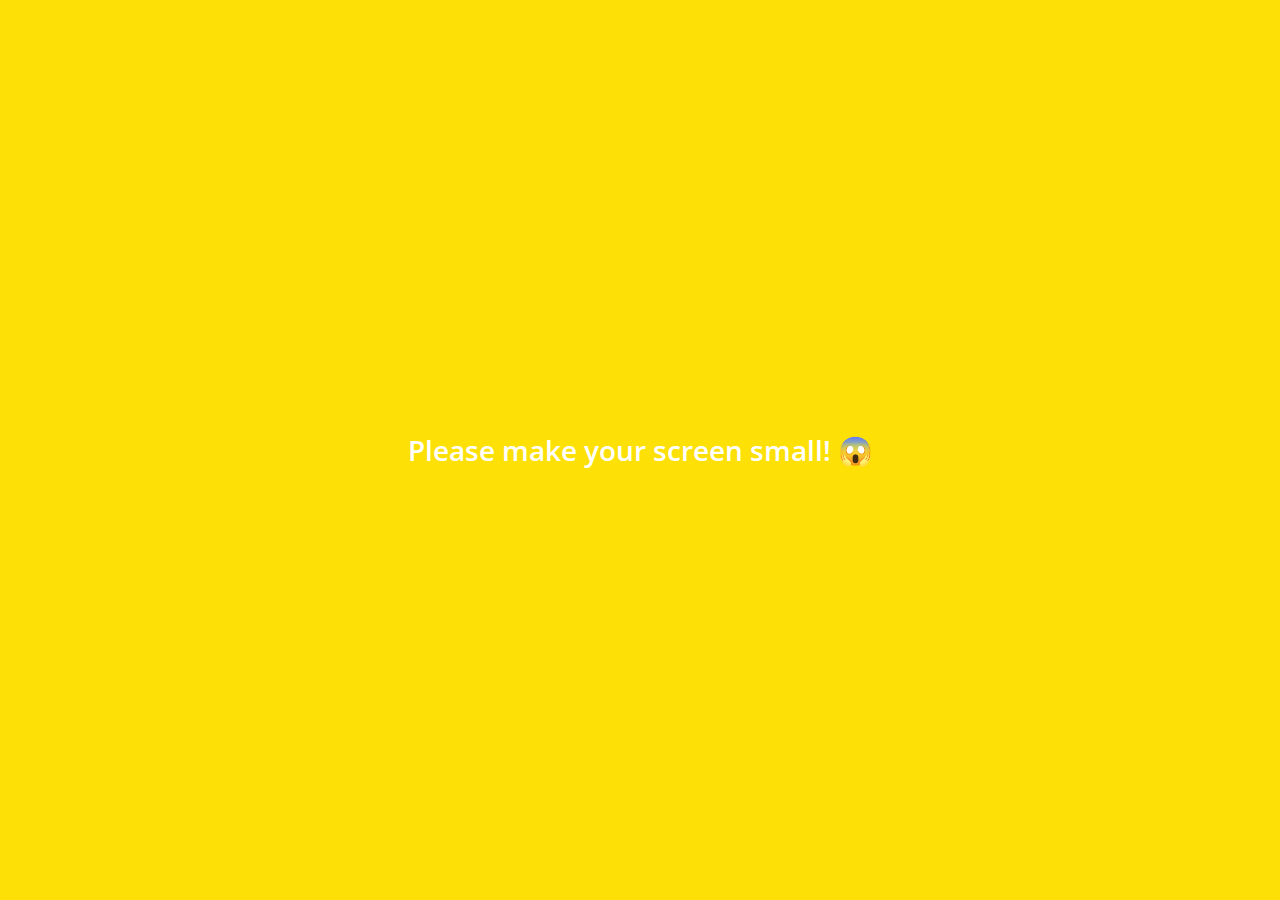
<file: index.html>
<!DOCTYPE html>
<html lang="en">
<head>
  <meta charset="UTF-8">
  <meta name="viewport" content="width=device-width, initial-scale=1.0">
  <meta http-equiv="X-UA-Compatible" content="ie=edge">
  <link rel="stylesheet"
        href="https://use.fontawesome.com/releases/v5.7.2/css/all.css"
        integrity="sha384-fnmOCqbTlWIlj8LyTjo7mOUStjsKC4pOpQbqyi7RrhN7udi9RwhKkMHpvLbHG9Sr"
        crossorigin="anonymous"/>
  <link rel="stylesheet" href="css/styles.css"/>
  <title>Chats | Kakao Clone</title>
</head>
<body>
<div class="status-bar">
  <div class="status-bar__column">
    <span class="status-bar__clock">13:53</span>
  </div>
  <div class="status-bar__column">
    <i class="fas fa-clock"></i>
    <i class="fas fa-volume-mute"></i>
    <i class="fas fa-wifi"></i>
    <span class="status-bar__battery-level">100%</span>
    <i class="fas fa-battery-full"></i>
  </div>
</div>
<header class="header">
  <div class="header__header-column">
    <h1 class="header__title">Chats</h1>
  </div>
  <div class="header__header-column">
    <span class="header__icon">
      <i class="fas fa-search"></i>
    </span>
    <span class="header__icon">
      <i class="far fa-comment"></i>
    </span>
    <span class="header__icon">
      <a href="settings.html">
        <i class="fas fa-cog"></i>
      </a>
    </span>
  </div>
</header>
<main class="chats">
  <ul class="chats__list">
    <li class="chats__chat chat">
      <a href="chat.html">
        <div class="chats__chat friend friend--lg">
          <div class="friend__column">
            <img src="images/pengsoo.jpeg" class="m-avatar friend__avatar"/>
            <div class="friend__content">
              <span class="friend__name">pengsoo</span>
              <span class="friend__bottom-text">어이 어이 어이 어이!</span>
            </div>
          </div>
          <div class="friend__column">
            <span class="chat__timestamp">Yesterday</span>
          </div>
        </div>
      </a>
    </li>
  </ul>
</main>
<nav class="nav">
  <ul class="nav__list">
    <li class="nav__list-item">
      <a href="friends.html" class="nav__list-link">
        <i class="far fa-user"></i>
      </a>
    </li>
    <li class="nav__list-item">
      <a href="index.html" class="nav__list-link">
        <div class="nav__badge">8</div>
        <i class="fas fa-comment"></i>
      </a>
    </li>
    <li class="nav__list-item">
      <a href="find.html" class="nav__list-link">
        <i class="fas fa-search"></i>
      </a>
    </li>
    <li class="nav__list-item">
      <a href="more.html" class="nav__list-link">
        <i class="fas fa-ellipsis-h"></i>
      </a>
    </li>
  </ul>
</nav>
<div class="bigScreen">
  <span class="bigScreen__text">Please make your screen small! 😱</span>
</div>
</body>
</html>
</file>
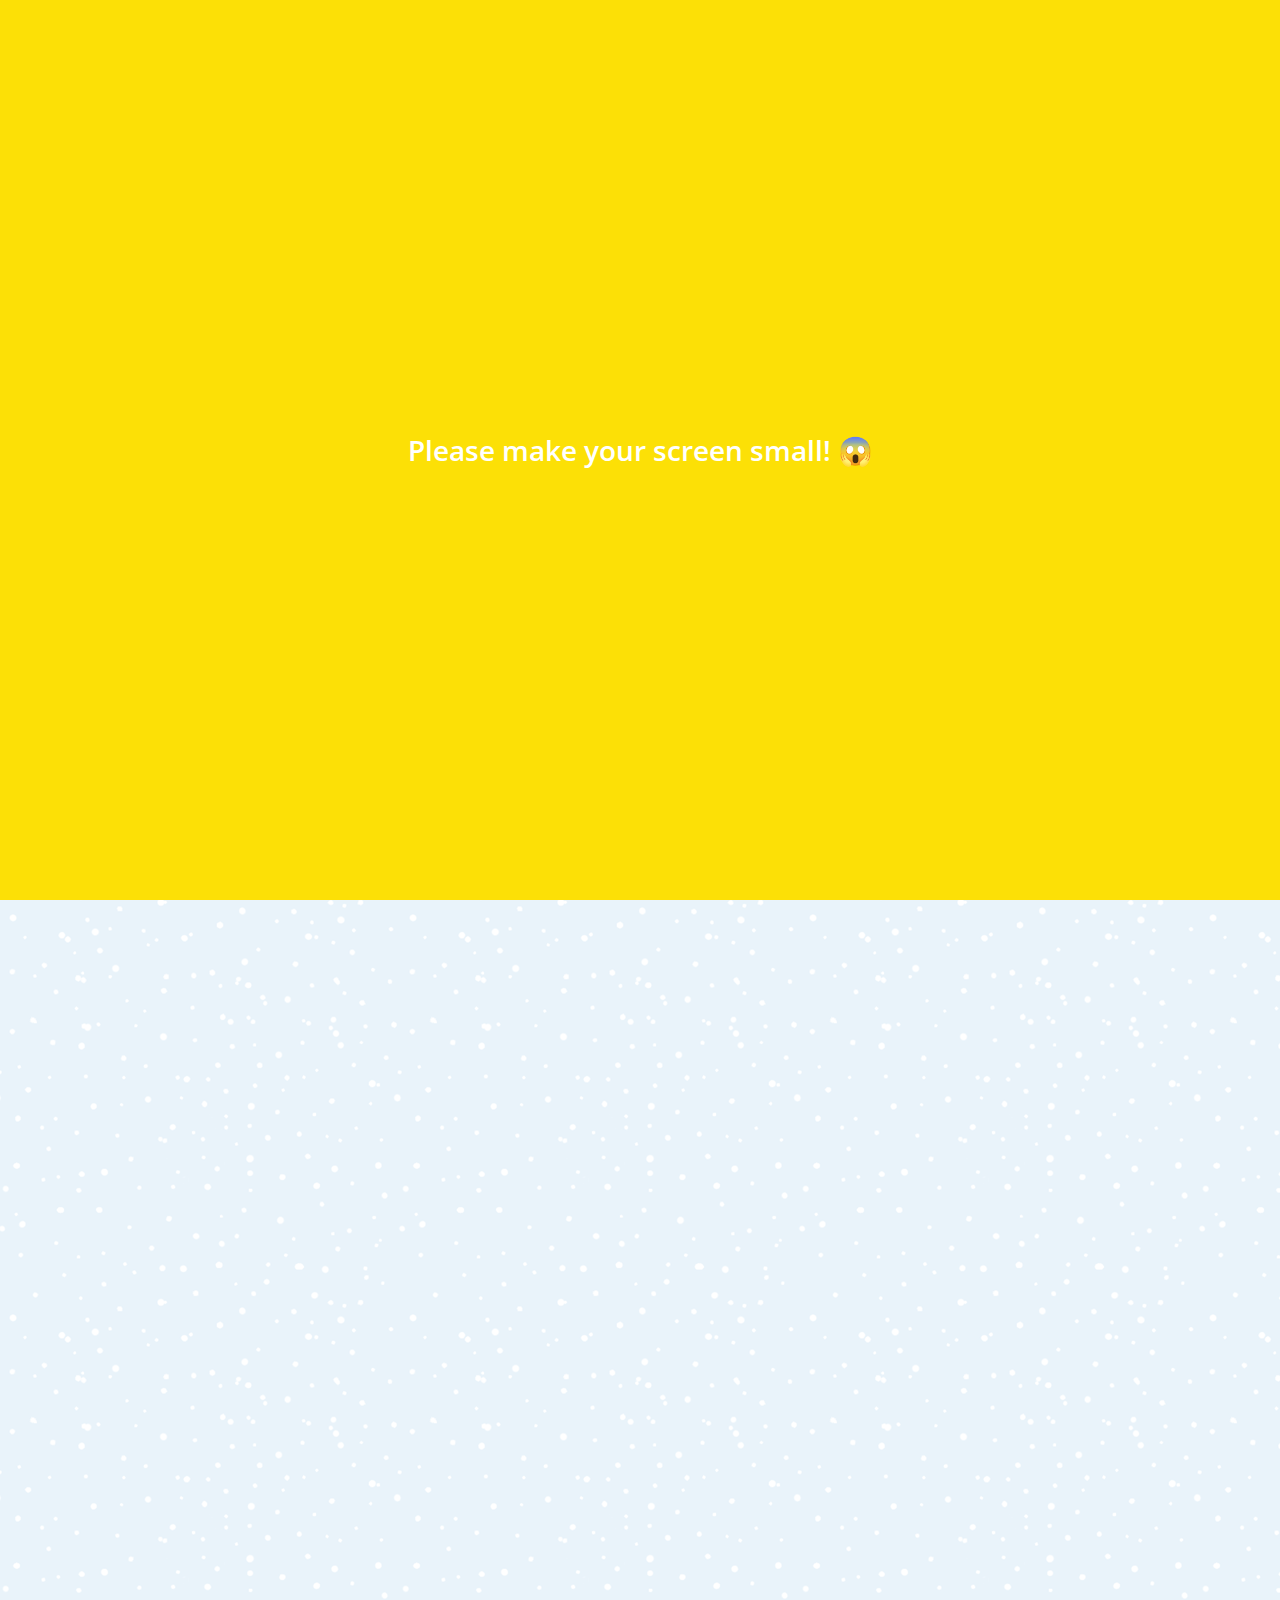
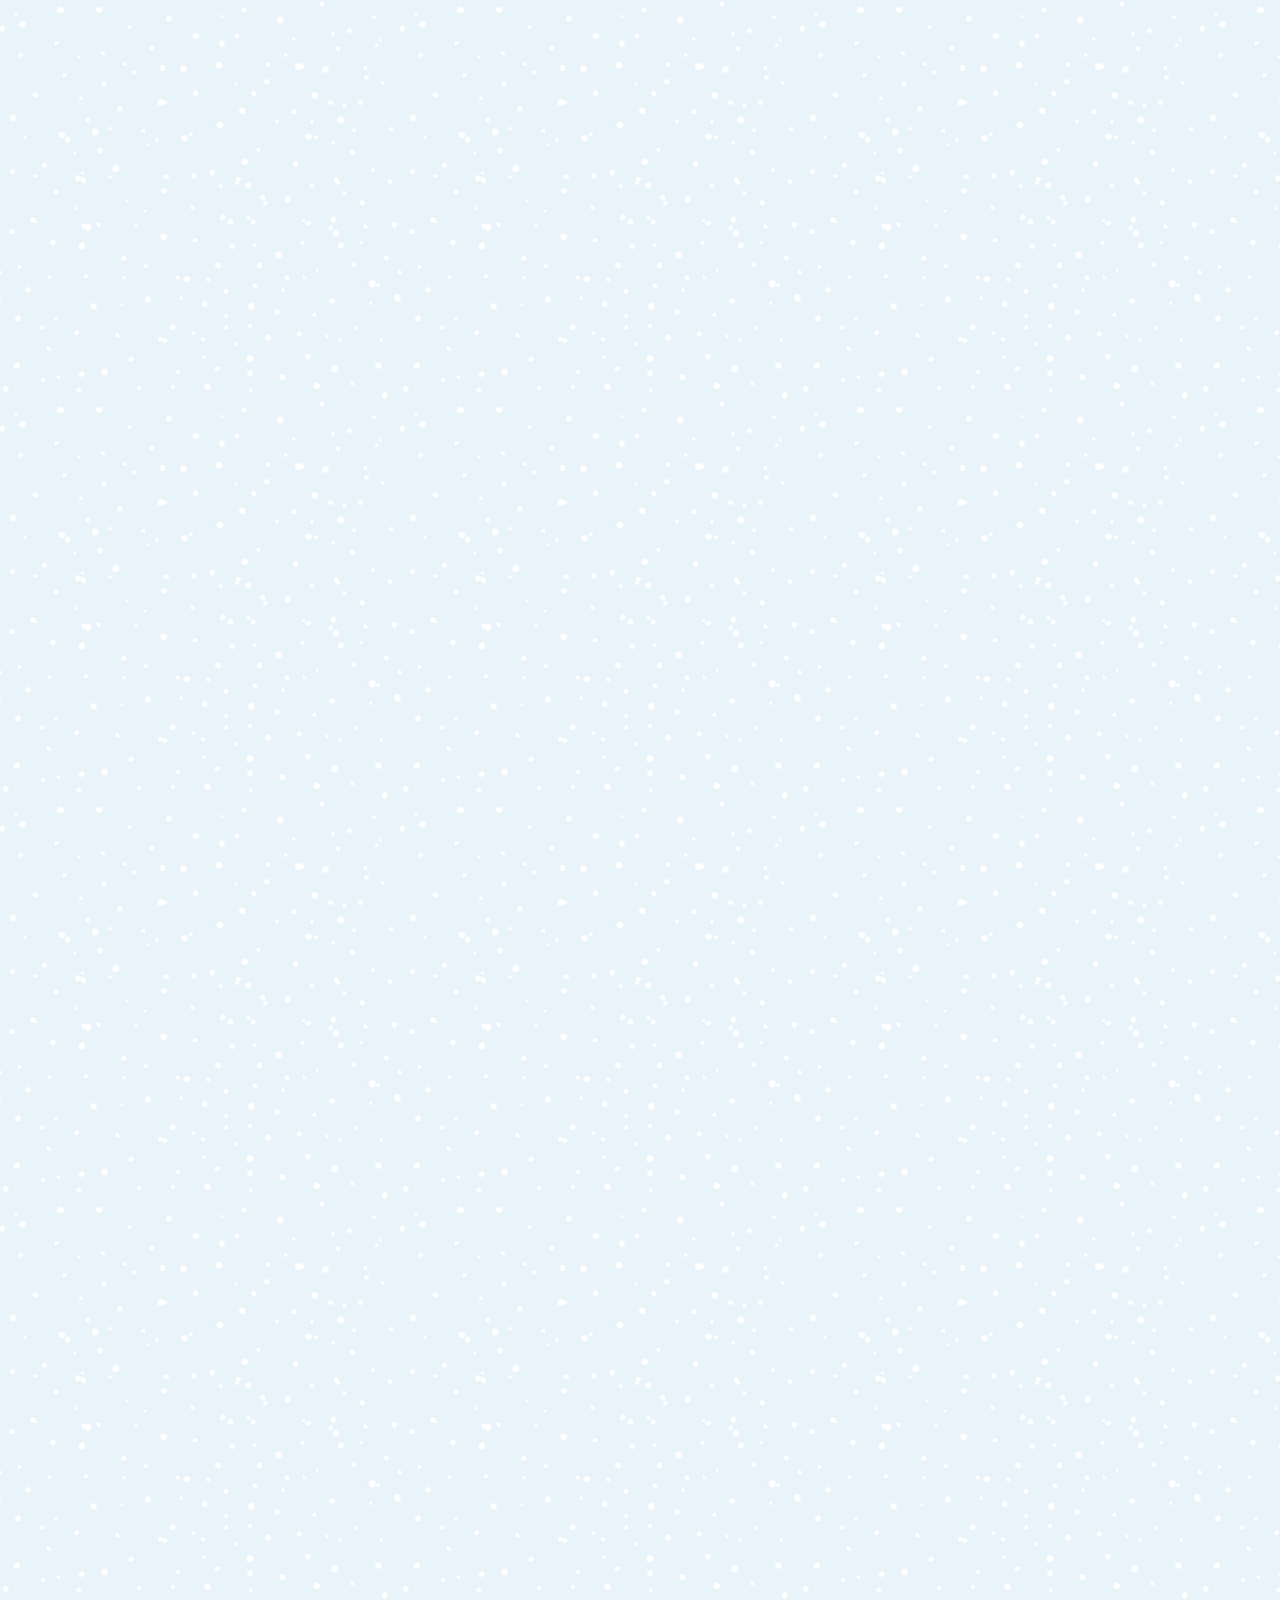
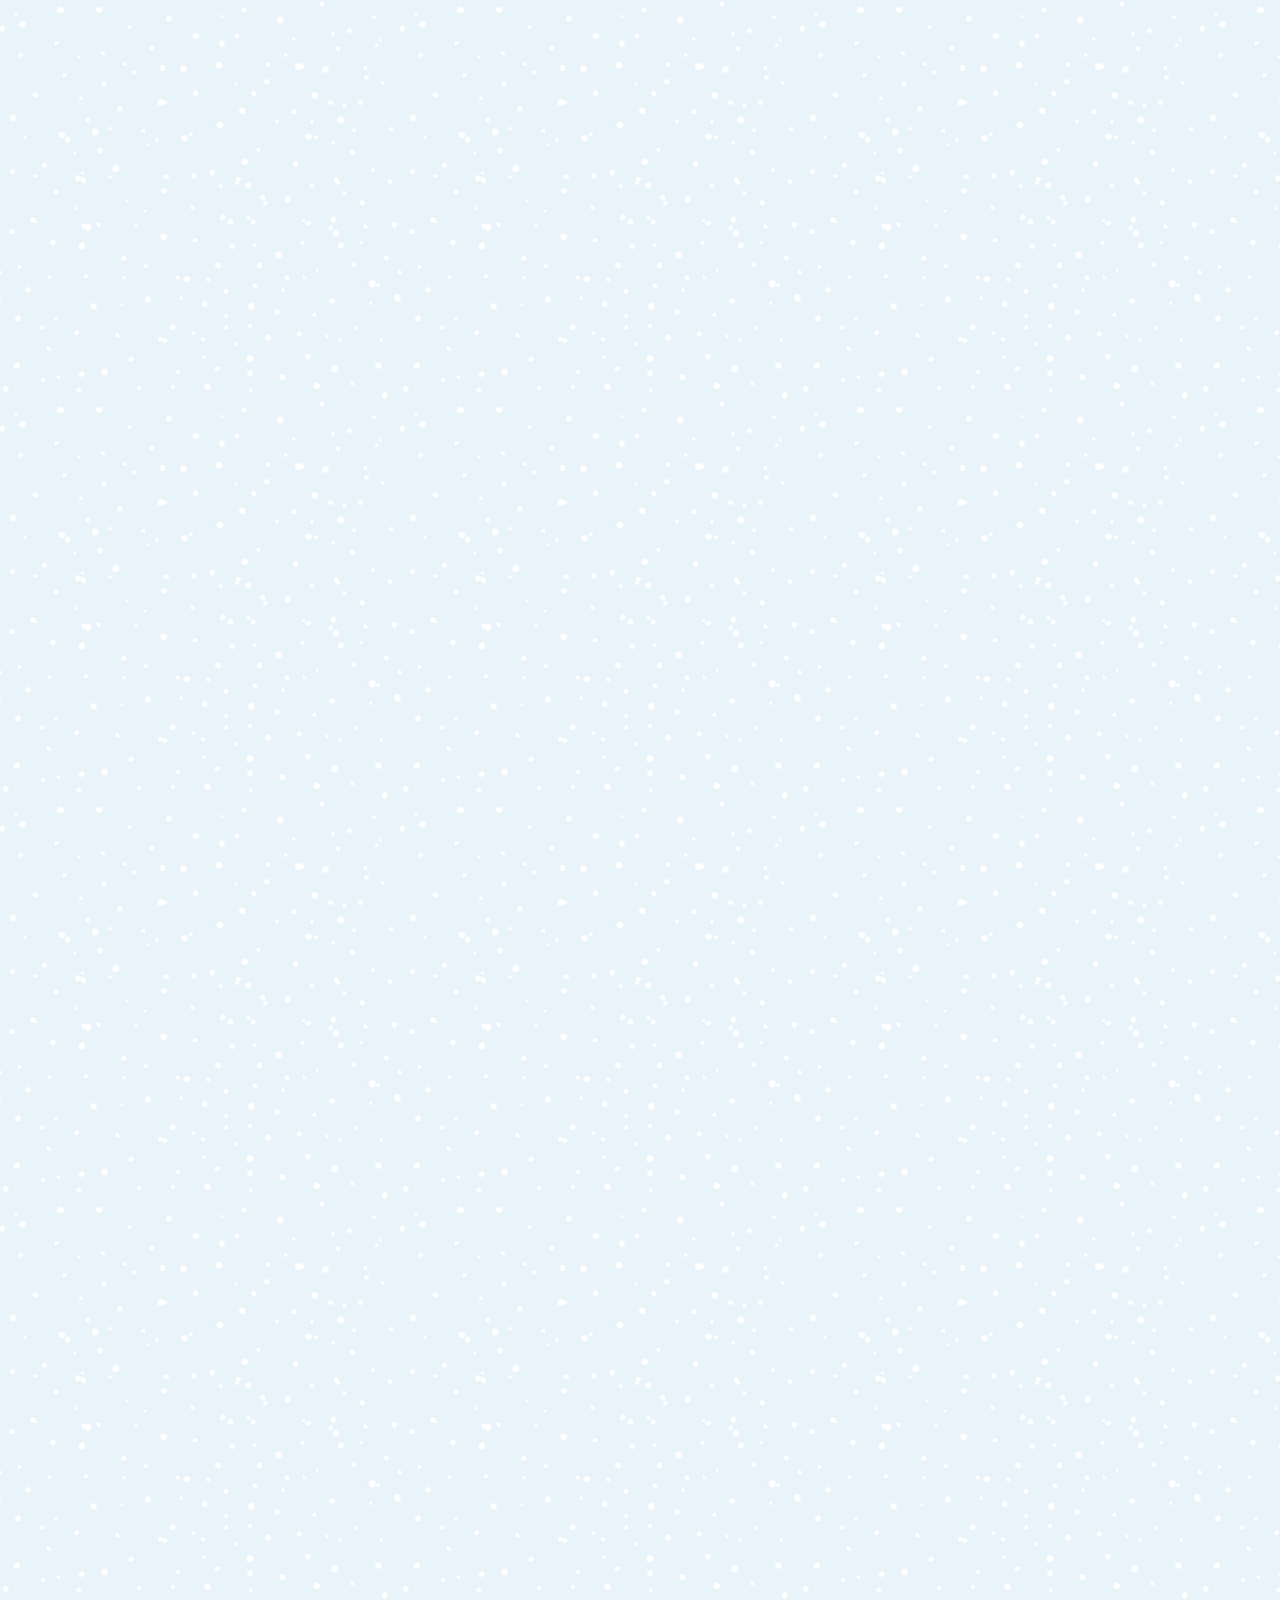
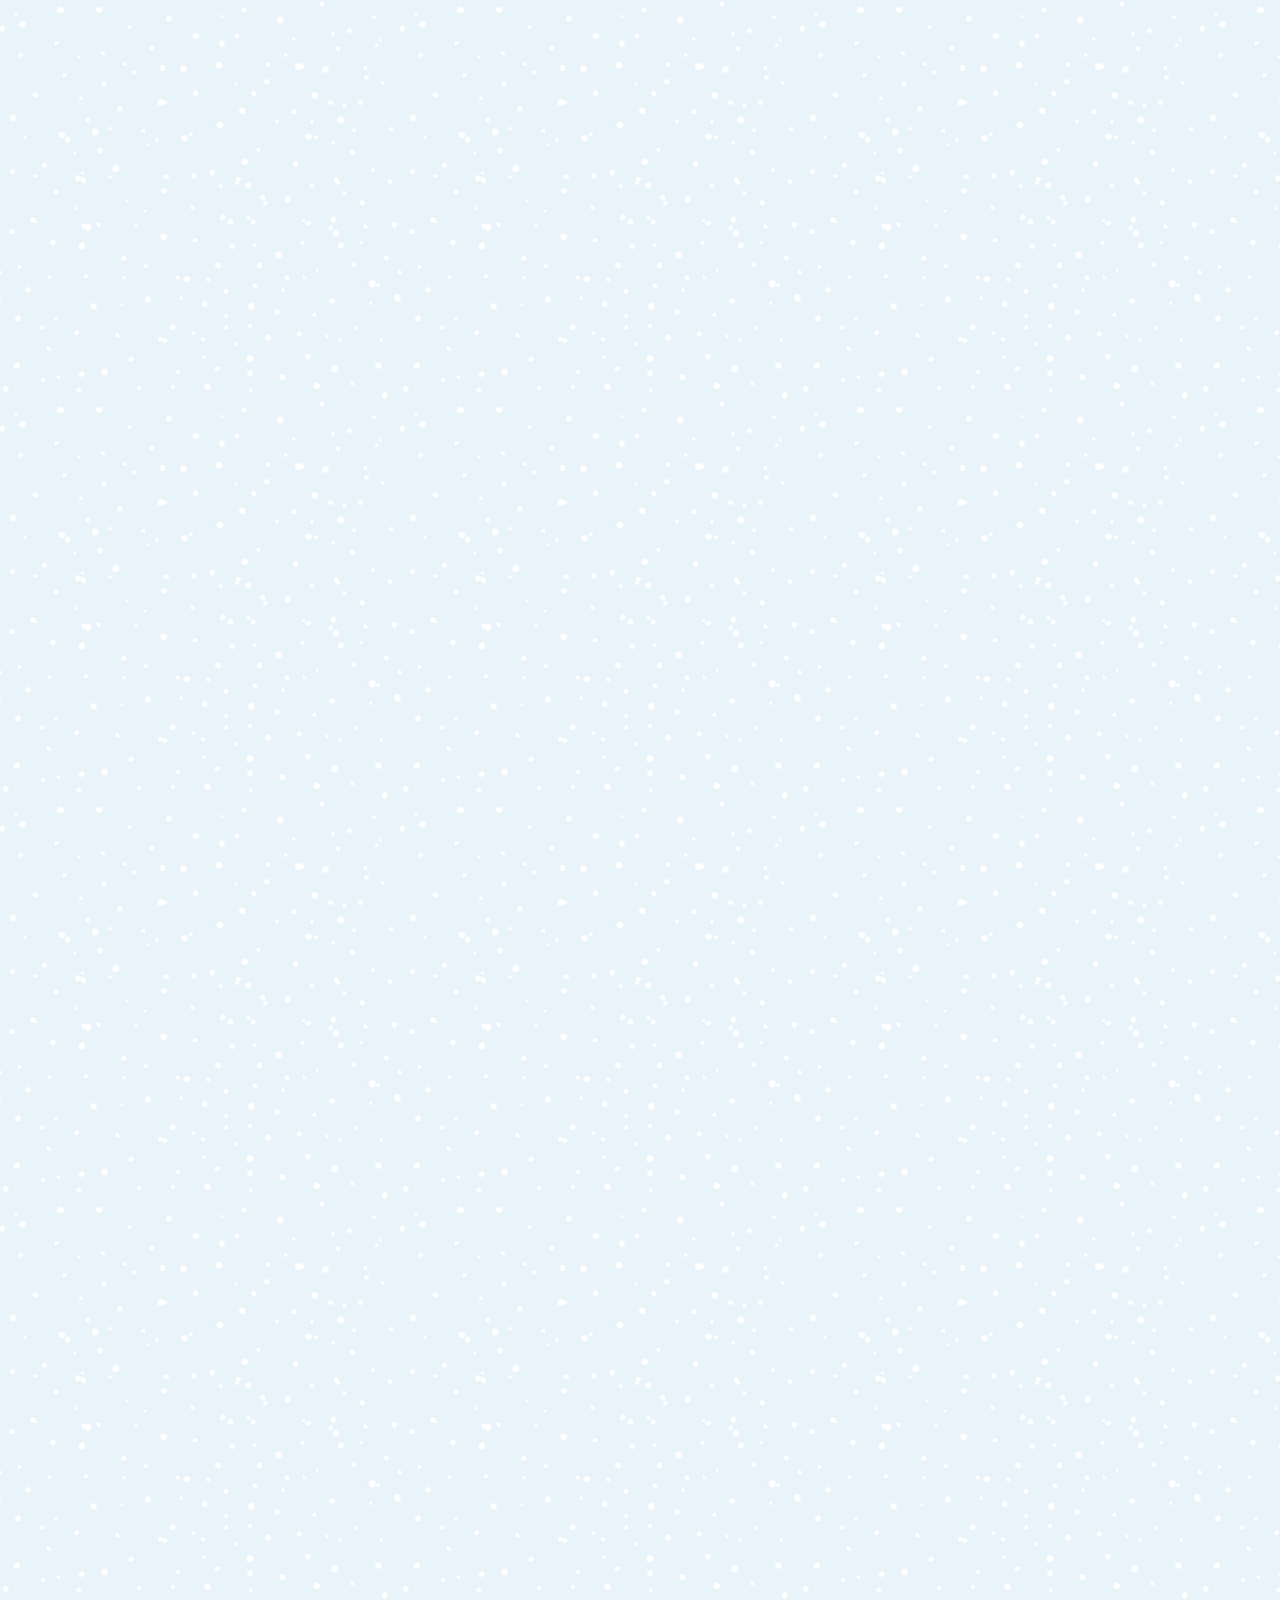
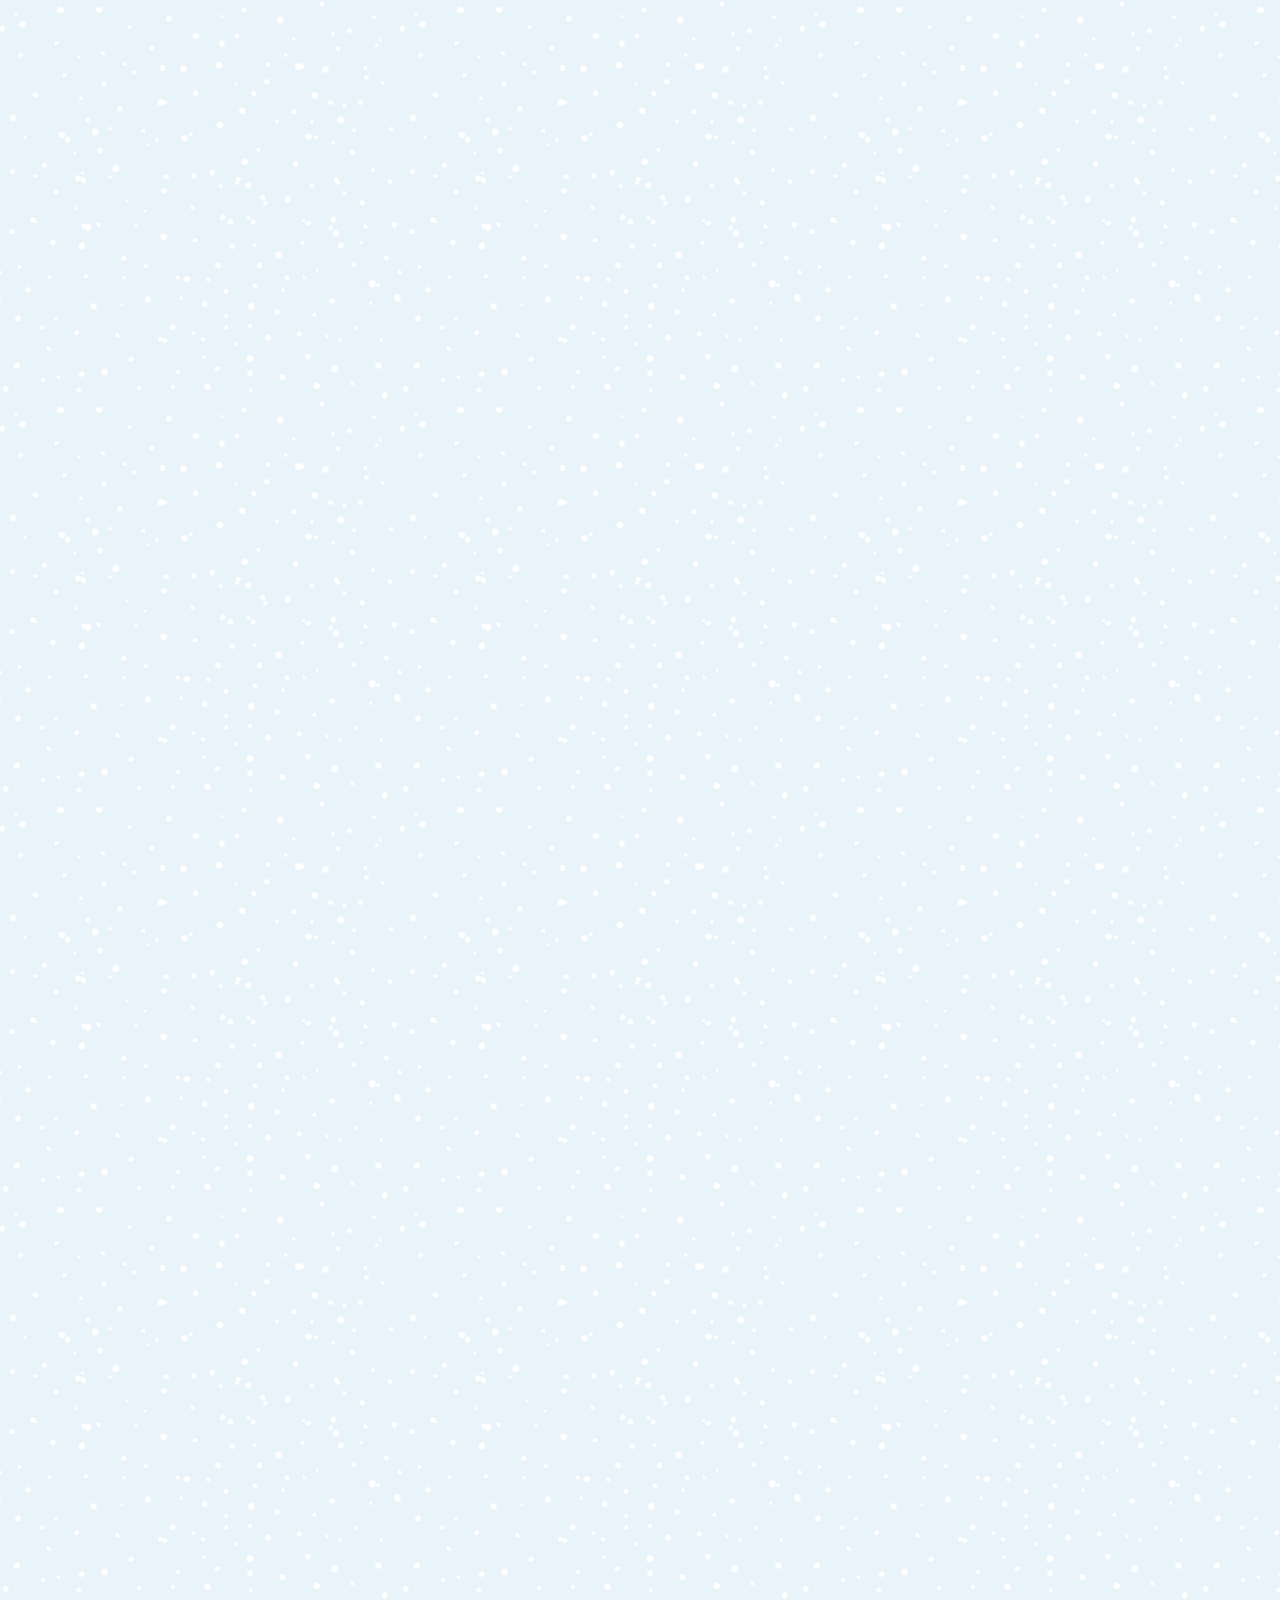
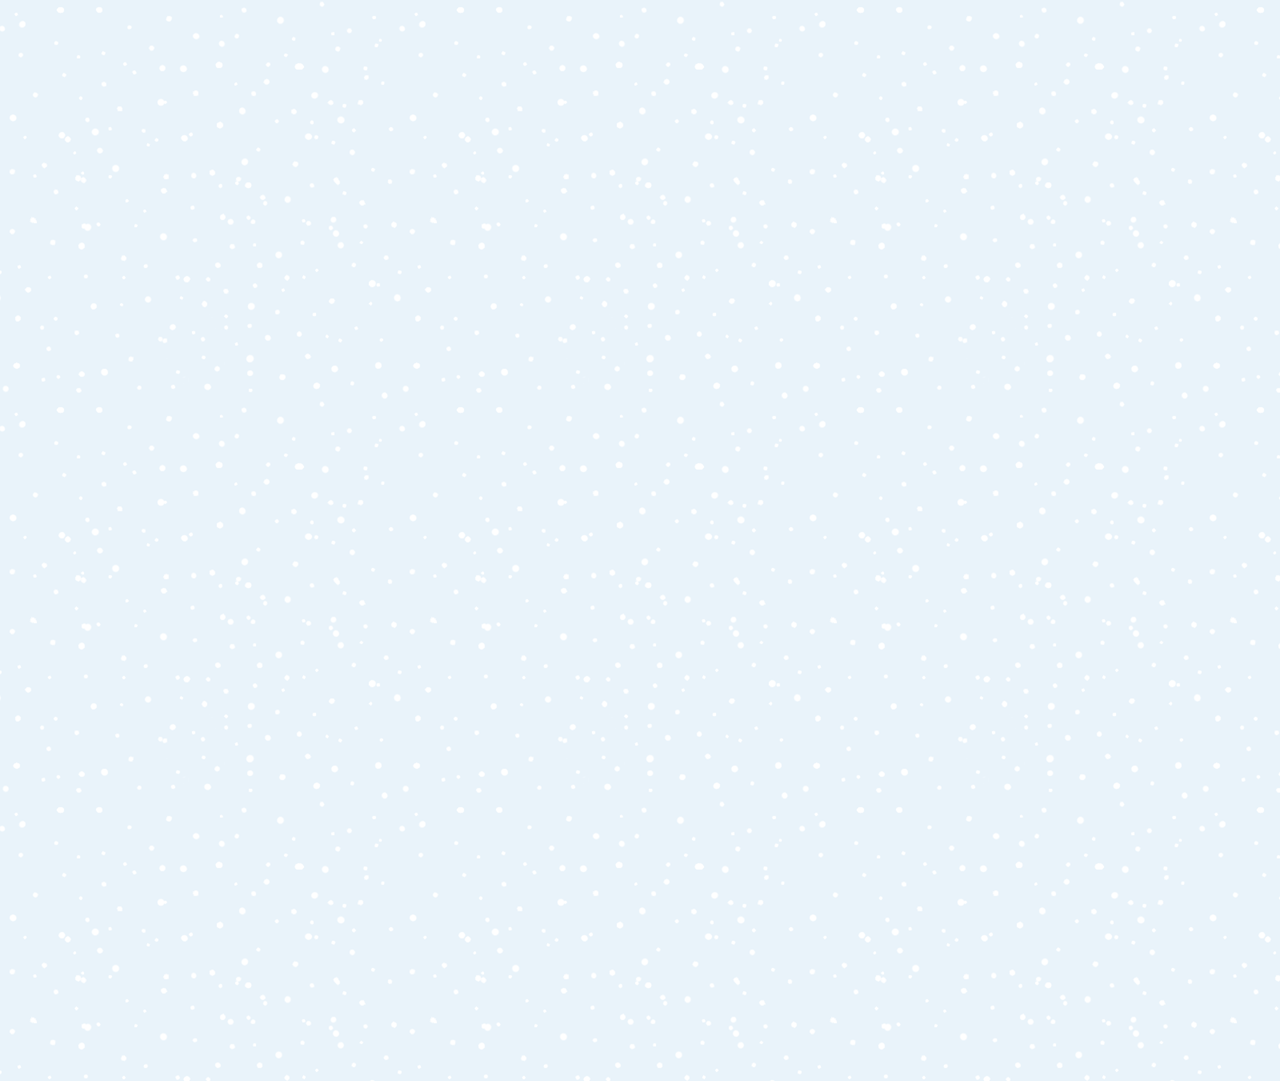
<file: chat.html>
<!DOCTYPE html>
<html lang="en">
<head>
  <meta charset="UTF-8">
  <meta name="viewport" content="width=device-width, initial-scale=1.0">
  <meta http-equiv="X-UA-Compatible" content="ie=edge">
  <link rel="stylesheet"
        href="https://use.fontawesome.com/releases/v5.7.2/css/all.css"
        integrity="sha384-fnmOCqbTlWIlj8LyTjo7mOUStjsKC4pOpQbqyi7RrhN7udi9RwhKkMHpvLbHG9Sr"
        crossorigin="anonymous"/>
  <link rel="stylesheet" href="css/styles.css"/>
  <title>Chat | Kakao Clone</title>
</head>
<body class="chats-body">
<div class="header-wrapper">
  <div class="status-bar">
    <div class="status-bar__column">
      <span class="status-bar__clock">13:53</span>
    </div>
    <div class="status-bar__column">
      <i class="fas fa-clock"></i>
      <i class="fas fa-volume-mute"></i>
      <i class="fas fa-wifi"></i>
      <span class="status-bar__battery-level">100%</span>
      <i class="fas fa-battery-full"></i>
    </div>
  </div>
  <header class="header">
    <div class="header__header-column">
      <a href="index.html" class="header__back-btn">
        <i class="fas fa-arrow-left"></i>
      </a>
      <h1 class="header__title">pengsoo</h1>
    </div>
    <div class="header__header-column">
    <span class="header__icon">
      <i class="fas fa-search"></i>
    </span>
      <span class="header__icon">
      <i class="fas fa-bars"></i>
    </span>
    </div>
  </header>
</div>
<main class="chat-screen">
  <ul class="chat__messages">
    <span class="chat__timestamp">Friday, January 11, 2019</span>
    <li class="incoming-message message">
      <img src="images/pengsoo.jpeg" class="friend__avatar" alt=""/>
      <div class="message__content">
        <span class="message__bubble">
          신이나 신이나
        </span>
        <span class="message__author">pengsoo</span>
      </div>
      <span class="message__timestamp"></span>
    </li>
    <li class="sent-message message">
      <span class="message__timestamp"></span>
      <div class="message__content">
        <span class="message__bubble">
          엣헴 엣헴 신이나
        </span>
      </div>
    </li>
    <li class="incoming-message message">
      <img src="images/pengsoo.jpeg" class="friend__avatar" alt=""/>
      <div class="message__content">
        <span class="message__bubble">
          어이 어이 어이 어이
        </span>
        <span class="message__author">pengsoo</span>
      </div>
      <span class="message__timestamp"></span>
    </li>
    <li class="sent-message message">
      <span class="message__timestamp"></span>
      <div class="message__content">
        <span class="message__bubble">
          어이 어이 어이 어이!
        </span>
      </div>
    </li>
  </ul>
</main>
<div class="chat__write-container">
  <input type="text" placeholder="Send message" class="chat__write-input chat__write">
  <div class="chat__icon-left chat__icon">
    <i class="far fa-plus-square"></i>
  </div>
  <div class="chat__icon-right chat__icon">
    <i class="far fa-smile-wink"></i>
    <i class="fas fa-microphone"></i>
  </div>
</div>
<div class="bigScreen">
  <span class="bigScreen__text">Please make your screen small! 😱</span>
</div>
</body>
</html>
</file>
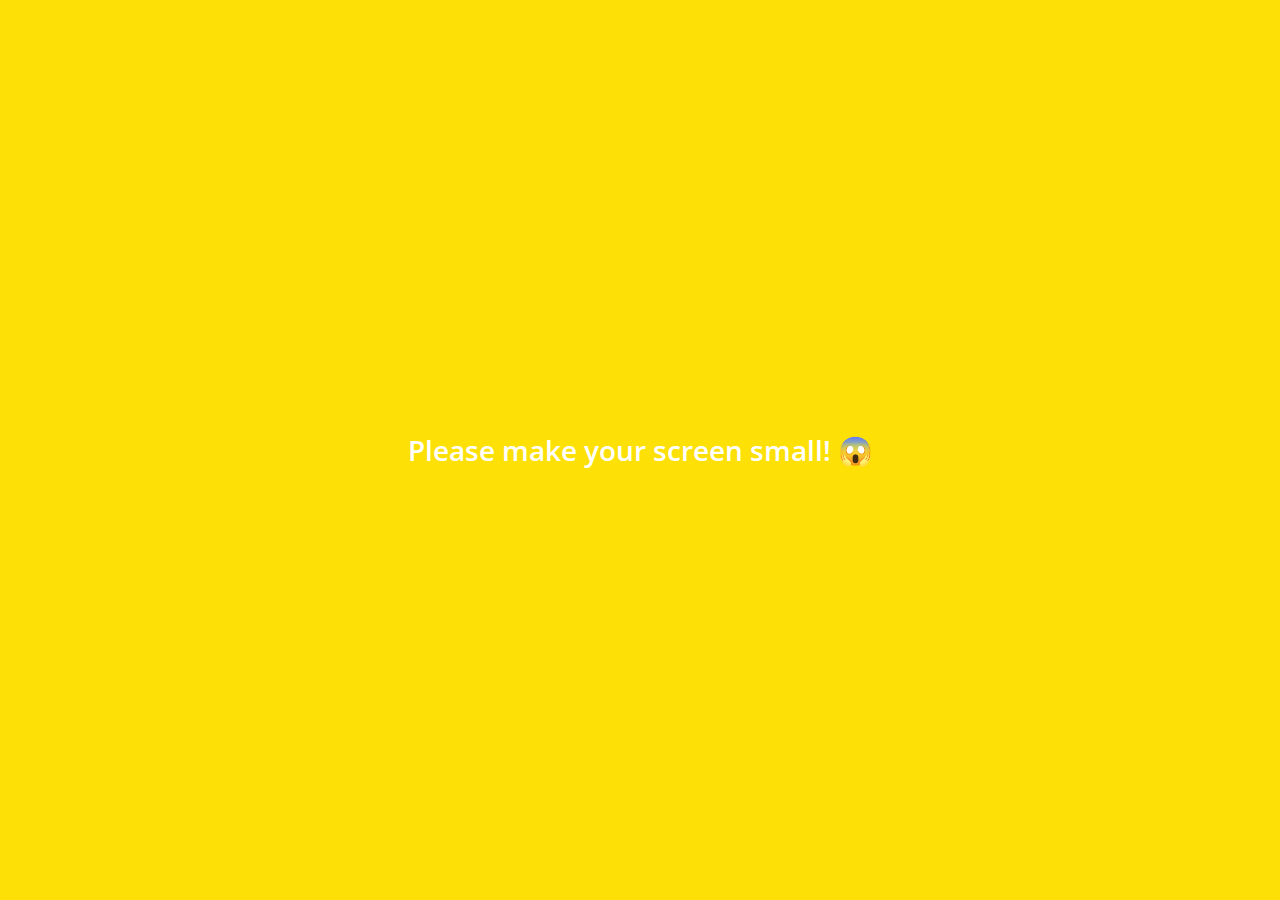
<file: find.html>
<!DOCTYPE html>
<html lang="en">
<head>
  <meta charset="UTF-8">
  <meta name="viewport" content="width=device-width, initial-scale=1.0">
  <meta http-equiv="X-UA-Compatible" content="ie=edge">
  <link rel="stylesheet"
        href="https://use.fontawesome.com/releases/v5.7.2/css/all.css"
        integrity="sha384-fnmOCqbTlWIlj8LyTjo7mOUStjsKC4pOpQbqyi7RrhN7udi9RwhKkMHpvLbHG9Sr"
        crossorigin="anonymous"/>
  <link rel="stylesheet" href="css/styles.css"/>
  <title>Find | Kakao Clone</title>
</head>
<body>
<div class="status-bar">
  <div class="status-bar__column">
    <span class="status-bar__clock">13:53</span>
  </div>
  <div class="status-bar__column">
    <i class="fas fa-clock"></i>
    <i class="fas fa-volume-mute"></i>
    <i class="fas fa-wifi"></i>
    <span class="status-bar__battery-level">100%</span>
    <i class="fas fa-battery-full"></i>
  </div>
</div>
<header class="header">
  <div class="header__header-column">
    <h1 class="header__title">Find</h1>
  </div>
  <div class="header__header-column">
    <span class="header__icon">
      <i class="fas fa-search"></i>
    </span>
    <span class="header__icon">
      <a href="settings.html">
        <i class="fas fa-cog"></i>
      </a>
    </span>
  </div>
</header>
<main class="find">
  <header class="find__header">
    <ul class="find__header-list">
      <li class="find__header-btn header-btn">
        <span class="header-btn__icon">
          <i class="fas fa-qrcode fa-2x"></i>
        </span>
        <span class="header-btn__title">
          QR Code
        </span>
      </li>
      <li class="find__header-btn header-btn">
        <span class="header-btn__icon">
          <i class="fas fa-user-plus fa-2x"></i>
        </span>
        <span class="header-btn__title">
          Add by Contacts
        </span>
      </li>
      <li class="find__header-btn header-btn">
        <span class="header-btn__icon">
          <i class="fas fa-passport fa-2x"></i>
        </span>
        <span class="header-btn__title">
          Add by ID
        </span>
      </li>
      <li class="find__header-btn header-btn">
        <span class="header-btn__icon">
          <i class="far fa-envelope fa-2x"></i>
        </span>
        <span class="header-btn__title">
          Invite
        </span>
      </li>
    </ul>
  </header>
  <ul class="find__recommended">
    <h5 class="find__title">Recommended Friends</h5>
    <li class="find__friend friend">
      <div class="friend__column">
        <img src="images/avatar-icon.png" class="friend__avatar"/>
        <div class="friend__content">
          <span class="friend__name">ugaemi</span>
        </div>
      </div>
      <div class="friend__column">
        <div class="friend__add-btn">
          <i class="fas fa-user-plus"></i>
        </div>
      </div>
    </li>
  </ul>
</main>
<nav class="nav">
  <ul class="nav__list">
    <li class="nav__list-item">
      <a href="friends.html" class="nav__list-link">
        <i class="far fa-user"></i>
      </a>
    </li>
    <li class="nav__list-item">
      <a href="index.html" class="nav__list-link">
        <i class="far fa-comment"></i>
      </a>
    </li>
    <li class="nav__list-item">
      <a href="find.html" class="nav__list-link">
        <i class="fas fa-search"></i>
      </a>
    </li>
    <li class="nav__list-item">
      <a href="more.html" class="nav__list-link">
        <i class="fas fa-ellipsis-h"></i>
      </a>
    </li>
  </ul>
</nav>
<div class="bigScreen">
  <span class="bigScreen__text">Please make your screen small! 😱</span>
</div>
</body>
</html>
</file>
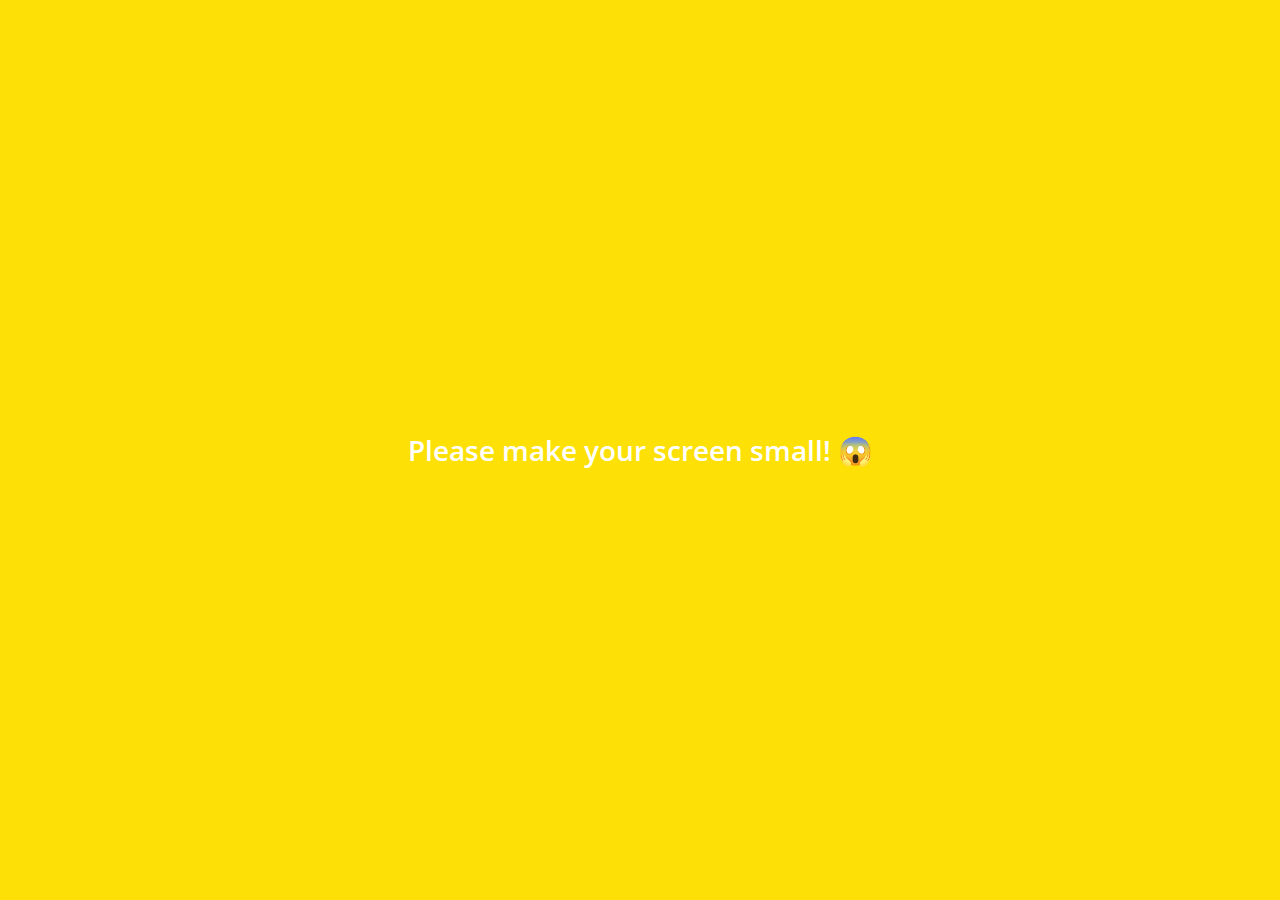
<file: friends.html>
<!DOCTYPE html>
<html lang="en">
<head>
  <meta charset="UTF-8">
  <meta name="viewport" content="width=device-width, initial-scale=1.0">
  <meta http-equiv="X-UA-Compatible" content="ie=edge">
  <link rel="stylesheet"
        href="https://use.fontawesome.com/releases/v5.7.2/css/all.css"
        integrity="sha384-fnmOCqbTlWIlj8LyTjo7mOUStjsKC4pOpQbqyi7RrhN7udi9RwhKkMHpvLbHG9Sr"
        crossorigin="anonymous"/>
  <link rel="stylesheet" href="css/styles.css"/>
  <title>Friends | Kakao Clone</title>
</head>
<body>
<div class="status-bar">
  <div class="status-bar__column">
    <span class="status-bar__clock">13:53</span>
  </div>
  <div class="status-bar__column">
    <i class="fas fa-clock"></i>
    <i class="fas fa-volume-mute"></i>
    <i class="fas fa-wifi"></i>
    <span class="status-bar__battery-level">100%</span>
    <i class="fas fa-battery-full"></i>
  </div>
</div>
<header class="header">
  <div class="header__header-column">
    <h1 class="header__title">Friends</h1>
  </div>
  <div class="header__header-column">
    <span class="header__icon">
      <i class="fas fa-search"></i>
    </span>
    <span class="header__icon">
      <i class="far fa-user"></i>
    </span>
    <span class="header__icon">
      <a href="settings.html">
        <i class="fas fa-cog"></i>
      </a>
    </span>
  </div>
</header>
<main class="friends">
  <header class="friends__header">
    <div class="friends__friend friend">
      <div class="friend__column">
        <img src="images/avatar-icon.png" class="g-avatar friend__avatar"/>
        <div class="friend__content">
          <span class="friend__name">ugaemi</span>
          <span class="friend__status">펭-하!</span>
        </div>
      </div>
      <div class="friend__column">
        <div class="friend__now-listening">
          <span>Shallow - Lady GaGa</span>
          <i class="fas fa-play"></i>
        </div>
      </div>
    </div>
  </header>
  <div class="friends__plus">
    <h5 class="friends__title">Plus Friend</h5>
    <div class="friends__friend friend">
      <div class="friend__column">
        <img src="images/avatar-icon.png" class="friend__avatar"/>
        <div class="friend__content">
          <span class="friend__name">Plus Friend</span>
        </div>
      </div>
      <div class="friend__column"></div>
    </div>
  </div>
  <ul class="friends__list">
    <h5 class="friends__title">Friends 14</h5>
    <li class="friends__friend friend">
      <div class="friend__column">
        <img src="images/pengsoo.jpeg" class="friend__avatar"/>
        <div class="friend__content">
          <span class="friend__name">pengsoo</span>
          <span class="friend__status">찹쌀떡</span>
        </div>
      </div>
      <div class="friend__column">
        <div class="friend__now-listening">
          <span>Santa Tell Me - Ariana Grande</span>
          <i class="fas fa-play"></i>
        </div>
      </div>
    </li>
  </ul>
</main>
<nav class="nav">
  <ul class="nav__list">
    <li class="nav__list-item">
      <a href="friends.html" class="nav__list-link">
        <i class="fas fa-user"></i>
      </a>
    </li>
    <li class="nav__list-item">
      <a href="index.html" class="nav__list-link">
        <i class="far fa-comment"></i>
      </a>
    </li>
    <li class="nav__list-item">
      <a href="find.html" class="nav__list-link">
        <i class="fas fa-search"></i>
      </a>
    </li>
    <li class="nav__list-item">
      <a href="more.html" class="nav__list-link">
        <i class="fas fa-ellipsis-h"></i>
      </a>
    </li>
  </ul>
</nav>
<div class="bigScreen">
  <span class="bigScreen__text">Please make your screen small! 😱</span>
</div>
</body>
</html>
</file>
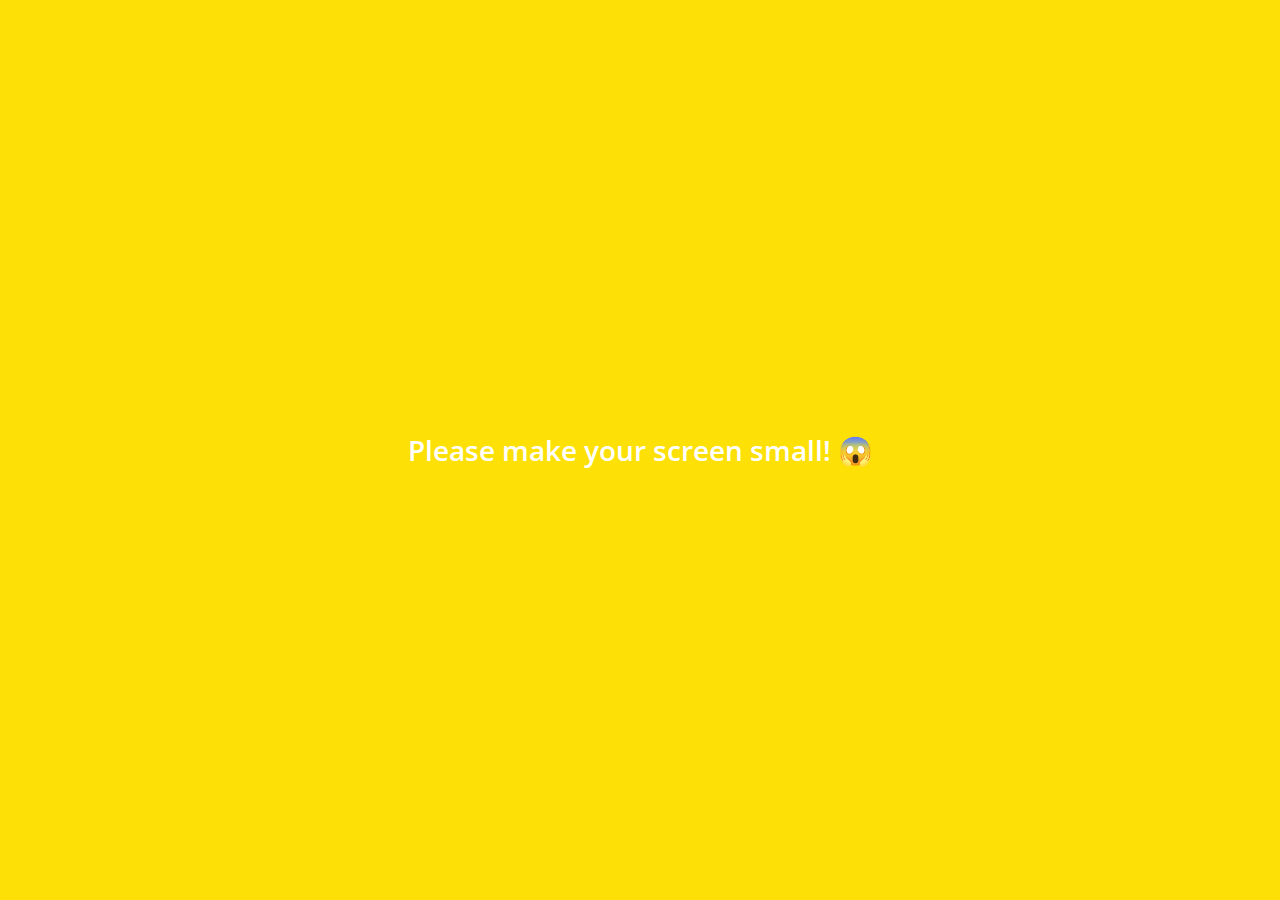
<file: more.html>
<!DOCTYPE html>
<html lang="en">
<head>
  <meta charset="UTF-8">
  <meta name="viewport" content="width=device-width, initial-scale=1.0">
  <meta http-equiv="X-UA-Compatible" content="ie=edge">
  <link rel="stylesheet"
        href="https://use.fontawesome.com/releases/v5.7.2/css/all.css"
        integrity="sha384-fnmOCqbTlWIlj8LyTjo7mOUStjsKC4pOpQbqyi7RrhN7udi9RwhKkMHpvLbHG9Sr"
        crossorigin="anonymous"/>
  <link rel="stylesheet" href="css/styles.css"/>
  <title>More | Kakao Clone</title>
</head>
<body>
<div class="status-bar">
  <div class="status-bar__column">
    <span class="status-bar__clock">13:53</span>
  </div>
  <div class="status-bar__column">
    <i class="fas fa-clock"></i>
    <i class="fas fa-volume-mute"></i>
    <i class="fas fa-wifi"></i>
    <span class="status-bar__battery-level">100%</span>
    <i class="fas fa-battery-full"></i>
  </div>
</div>
<header class="header">
  <div class="header__header-column">
    <h1 class="header__title">More</h1>
  </div>
  <div class="header__header-column">
    <span class="header__icon">
      <i class="fas fa-search"></i>
    </span>
    <span class="header__icon">
      <i class="fas fa-qrcode"></i>
    </span>
    <span class="header__icon">
      <a href="settings.html">
        <i class="fas fa-cog"></i>
      </a>
    </span>
  </div>
</header>
<main class="more">
  <header class="more__header">
    <div class="friends__friend friend">
      <div class="friend__column">
        <img src="images/avatar-icon.png" class="g-avatar friend__avatar" />
        <div class="friend__content">
          <span class="friend__name">ugaemi</span>
          <span class="friend__status">u.gaemi@gmail.com</span>
        </div>
      </div>
      <div class="friend__column">
        <i class="far fa-comment-alt"></i>
      </div>
    </div>
    <ul class="more__btn-list">
      <li class="more__btn">
        <span class="more__btn-icon">
          <i class="far fa-smile fa-2x"></i>
        </span>
        <span class="more__btn-title">Emoticons</span>
      </li>
      <li class="more__btn">
        <span class="more__btn-icon">
          <i class="fas fa-brush fa-2x"></i>
        </span>
        <span class="more__btn-title">Themes</span>
      </li>
      <li class="more__btn">
        <span class="more__btn-icon">
          <i class="fab fa-kickstarter-k fa-2x"></i>
        </span>
        <span class="more__btn-title">Account</span>
      </li>
    </ul>
  </header>
  <section class="more__suggestions">
    <h5 class="more__title">Suggestions</h5>
    <ul class="more__suggestions-list">
      <li class="more__suggestion suggestion">
        <span class="suggestion__icon">
          <i class="fas fa-quote-right"></i>
        </span>
        <span class="suggestion__title">KaKao Story</span>
      </li>
      <li class="more__suggestion suggestion">
        <span class="suggestion__icon">
          <i class="fas fa-beer"></i>
        </span>
        <span class="suggestion__title">KaKao Friends</span>
      </li>
      <li class="more__suggestion suggestion">
        <span class="suggestion__icon">
          <i class="fas fa-gamepad"></i>
        </span>
        <span class="suggestion__title">Friends Gem</span>
      </li>
    </ul>
  </section>
</main>
<nav class="nav">
  <ul class="nav__list">
    <li class="nav__list-item">
      <a href="friends.html" class="nav__list-link">
        <i class="far fa-user"></i>
      </a>
    </li>
    <li class="nav__list-item">
      <a href="index.html" class="nav__list-link">
        <i class="far fa-comment"></i>
      </a>
    </li>
    <li class="nav__list-item">
      <a href="find.html" class="nav__list-link">
        <i class="fas fa-search"></i>
      </a>
    </li>
    <li class="nav__list-item">
      <a href="more.html" class="nav__list-link">
        <i class="fas fa-ellipsis-h"></i>
      </a>
    </li>
  </ul>
</nav>
<div class="bigScreen">
  <span class="bigScreen__text">Please make your screen small! 😱</span>
</div>
</body>
</html>
</file>
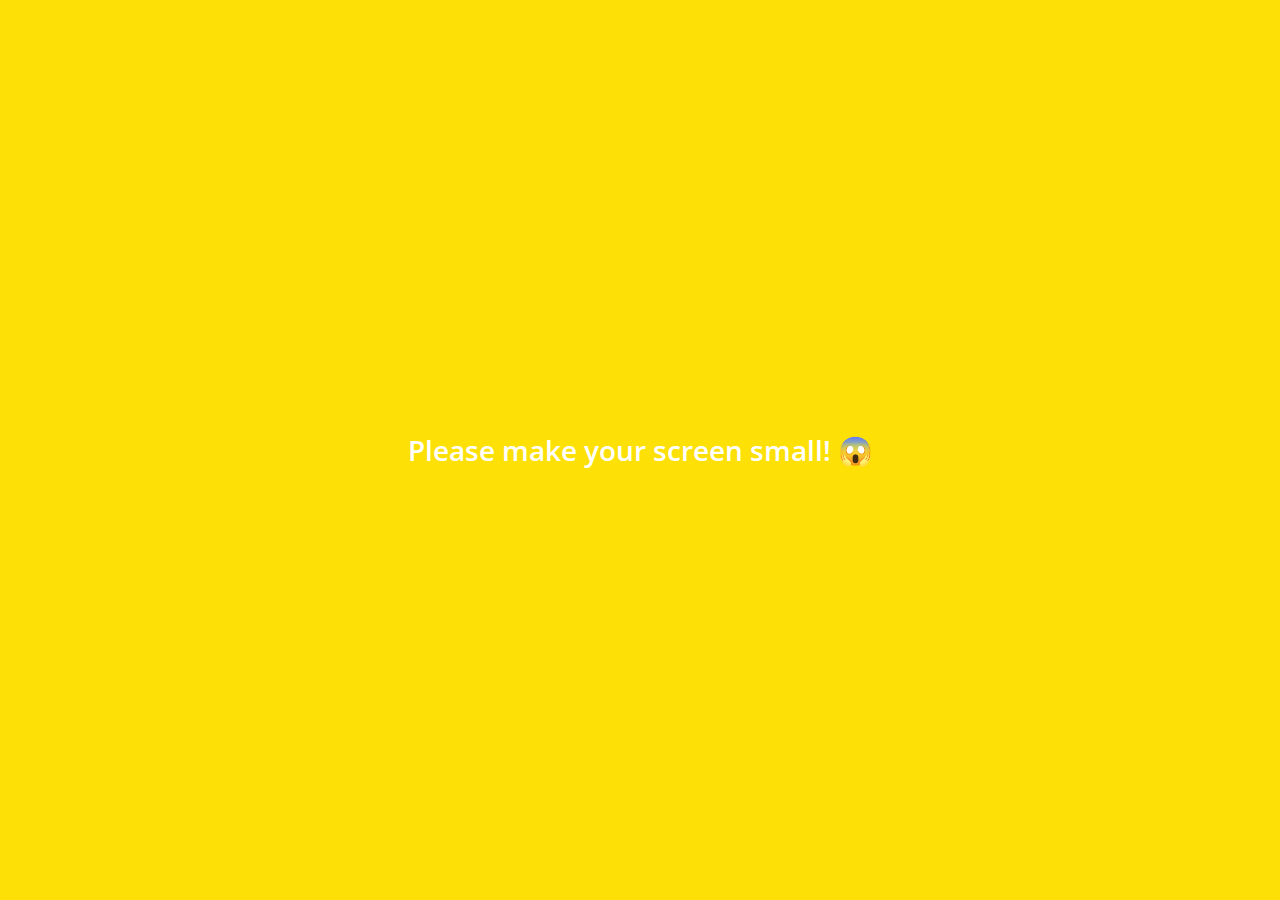
<file: settings.html>
<!DOCTYPE html>
<html lang="en">
<head>
  <meta charset="UTF-8">
  <meta name="viewport" content="width=device-width, initial-scale=1.0">
  <meta http-equiv="X-UA-Compatible" content="ie=edge">
  <link rel="stylesheet"
        href="https://use.fontawesome.com/releases/v5.7.2/css/all.css"
        integrity="sha384-fnmOCqbTlWIlj8LyTjo7mOUStjsKC4pOpQbqyi7RrhN7udi9RwhKkMHpvLbHG9Sr"
        crossorigin="anonymous"/>
  <link rel="stylesheet" href="css/styles.css"/>
  <title>Settings | Kakao Clone</title>
</head>
<body>
<div class="status-bar">
  <div class="status-bar__column">
    <span class="status-bar__clock">13:53</span>
  </div>
  <div class="status-bar__column">
    <i class="fas fa-clock"></i>
    <i class="fas fa-volume-mute"></i>
    <i class="fas fa-wifi"></i>
    <span class="status-bar__battery-level">100%</span>
    <i class="fas fa-battery-full"></i>
  </div>
</div>
<header class="header">
  <div class="header__header-column">
    <a href="more.html" class="header__back-btn">
      <i class="fas fa-arrow-left"></i>
    </a>
    <h1 class="header__title">Settings</h1>
  </div>
  <div class="header__header-column">
    <span class="header__icon">
      <i class="fas fa-search"></i>
    </span>
  </div>
</header>
<main class="settings">
  <section class="settings__sections">
    <ul class="settings__list">
      <li class="settings__setting">
        <span class="setting__icon">
          <i class="fas fa-lock"></i>
        </span>
        <span class="setting__title">Privacy</span>
      </li>
      <li class="settings__setting">
        <span class="setting__icon">
          <i class="far fa-bell"></i>
        </span>
        <span class="setting__title">Notifications</span>
      </li>
      <li class="settings__setting">
        <span class="setting__icon">
          <i class="far fa-user"></i>
        </span>
        <span class="setting__title">Friends</span>
      </li>
    </ul>
  </section>
</main>
<div class="bigScreen">
  <span class="bigScreen__text">Please make your screen small! 😱</span>
</div>
</body>
</html>
</file>
<file: css/styles.css>
@import url('https://fonts.googleapis.com/css?family=Open+Sans:300,400,600&display=swap');
@import "reset.css";
@import "status-bar.css";
@import "header.css";
@import "nav-bar.css";
@import "friend.css";
@import "friends.css";
@import "find.css";
@import "more.css";
@import "settings.css";
@import "chat.css";
@import "mobile.css";

* {
    box-sizing: border-box;
}

body {
    background-color: white;
    padding: 10px 20px;
    color: #020202;
    font-family: "Open Sans", -apple-system, serif;
}

a {
    color: inherit;
    text-decoration: none;
}

@keyframes fadeIn {
    from {
        opacity: 0;
        transform: translateY(50px);
    }
    to {
        opacity: 1;
        transform: none;
    }
}

main {
    animation: fadeIn 0.5s ease-in-out;
}
</file>
